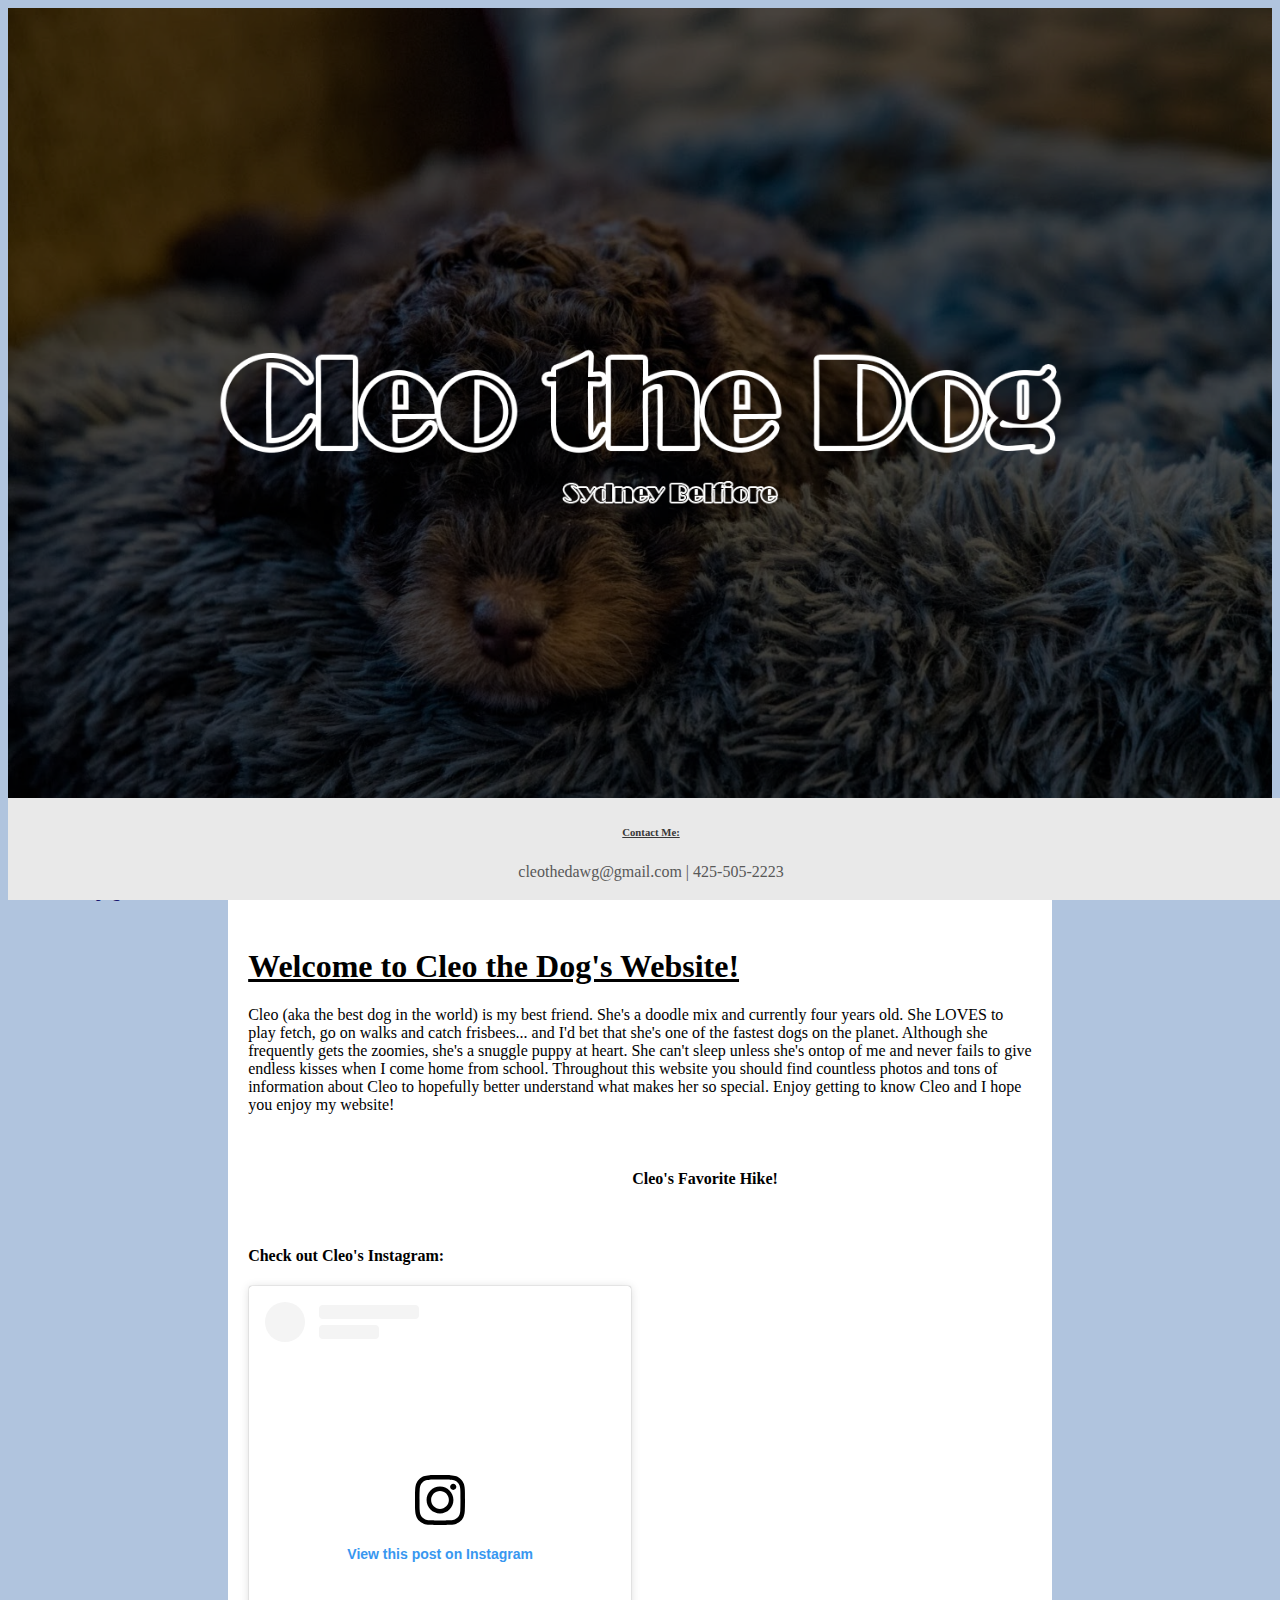
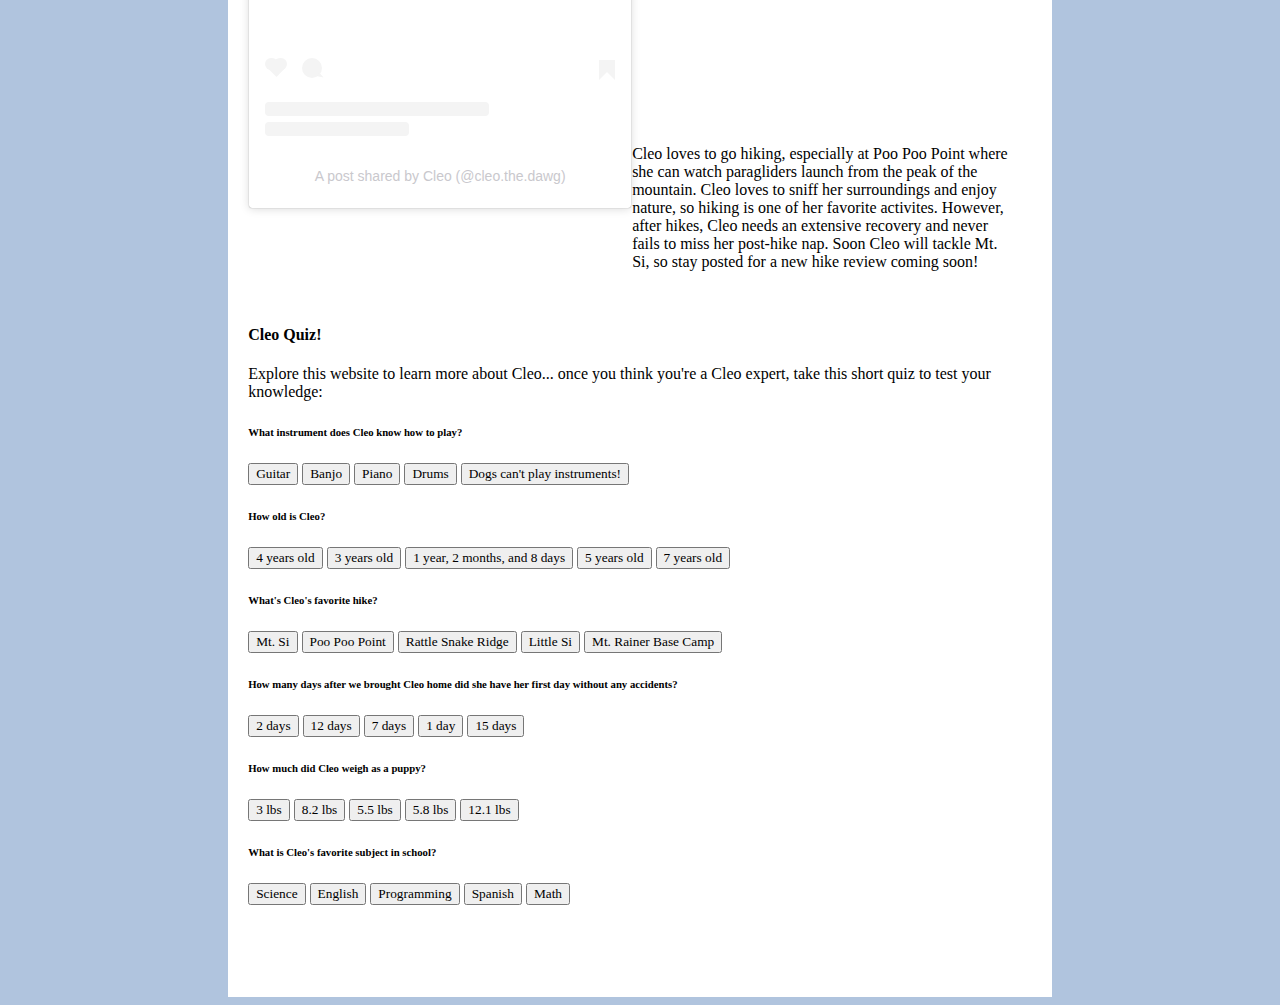
<file: index.html>
<!DOCTYPE html>
<html lang="en">
<head>
    <meta charset="UTF-8">
    <meta name="viewport" content="width=device-width, initial-scale=1.0">
    <title>Homepage | Cleo the Dog</title>

    <!--page icon (little iamge in the browser tab)-->
    <link rel="icon" type="image/x-icon" href="images/cleoicon.jpg"> 

    <!-- link to stylesheet + js -->
    <link rel="stylesheet" href="css/style.css">
    <script src="js/script.js" defer></script>

    <!--bootstrap style sheets (css and js)-->
    <link href="https://cdn.jsdelivr.net/npm/bootstrap@5.2.3/dist/css/bootstrap.min.css" rel="stylesheet" integrity="sha384-rbsA2VBKQhggwzxH7pPCaAqO46MgnOM80zW1RWuH61DGLwZJEdK2Kadq2F9CUG65" crossorigin="anonymous">
    <script src="https://cdn.jsdelivr.net/npm/bootstrap@5.2.3/dist/js/bootstrap.bundle.min.js" integrity="sha384-kenU1KFdBIe4zVF0s0G1M5b4hcpxyD9F7jL+jjXkk+Q2h455rYXK/7HAuoJl+0I4" crossorigin="anonymous"></script>
    
    <!--making my website good more laptops and phones - learned this with CS50 -->
    <meta name="viewport" content="initial-scale=1, width=device-width">

    <!--adding a js notification when this page is opened-->
    <script>
        alert("Hello... Welcome to Cleo's website")
    </script>
</head>


<body style="background-color: lightsteelblue;">
    <!--adding a huge image of Cleo at the top of the page-->
    <div class="home_img" style="position: relative;">
        <img src="images\cleomain.png" alt="Cleo Homepage" style="width: 100%;">
    </div>

    <!-- NAVBAR -->
    <div>
        <!--creating a table that will be the navigation bar at the top of my screen right below the image using bootstrap - learned this with CS50-->
        <table id="nav_home" class="table table-primary table-hover text-center">
            <tr>
                <td style="width:33%; vertical-align: middle;">
                    <!--adding a photo of cleo -- learned this from: https://www.w3schools.com/bootstrap5/bootstrap_navbar.php-->
                    <a class="navbar-brand" href="images/cleo17.jpg">
                        <img src="images/cleo17.jpg" alt="Avatar Logo" style="width:40px;" height="40px;" class="rounded-pill"> 
                    </a>
                    <a href="index.html" style="font-size: 16px; color:midnightblue"><b>Homepage</b></a>
                </td>
                <td style="width: 33%; vertical-align: middle;">
                    <a href="getToKnowCleo.html" style="font-size: 16px;">Get to Know Cleo!</a>
                </td>
                <td style="width: 33%; vertical-align: middle;">
                    <a href="gallery.html" style="font-size: 16px;">Gallery</a>
                </td>
            </tr>
        </table>
    </div>

    <!--creating different containers so the left and right boxes are blue and the content has a right background-->
    <div class="content">

        <br>

        <!--header + intro text-->
        <h1 class="text-center"><u>Welcome to Cleo the Dog's Website!</u></h1>
        <p>Cleo (aka the best dog in the world) is my best friend. She's a doodle mix and currently four years old. She LOVES to play fetch, go on walks and catch frisbees... and I'd bet that she's one of the fastest dogs on the planet. Although she frequently gets the zoomies, she's a snuggle puppy at heart. She can't sleep unless she's ontop of me and never fails to give endless kisses when I come home from school. Throughout this website you should find countless photos and tons of information about Cleo to hopefully better understand what makes her so special. Enjoy getting to know Cleo and I hope you enjoy my website! </p>

        <br>

        <!-- flex container for instagram account and google maps (side by side layout) -->
        <div class="ig_maps_container">
            <!--EMBED CLEO'S INSTAGRAM ACCOUNT - learned this method from: https://www.wikihow.com/Embed-an-Instagram-Post -->
            <div class="cleo_ig">
                <h4 class="text-center">Check out Cleo's Instagram:</h4>
                <blockquote class="instagram-media" data-instgrm-captioned data-instgrm-permalink="https://www.instagram.com/p/Cp_GuFDvKFh/?utm_source=ig_embed&amp;utm_campaign=loading" data-instgrm-version="14" style="background:#FFF; border:0; border-radius:3px; box-shadow:0 0 1px 0 rgba(0,0,0,0.5),0 1px 10px 0 rgba(0,0,0,0.15); margin: 1px; max-width:400px; min-width:226px; padding:0; width:99.375%; width:-webkit-calc(100% - 2px); width:calc(100% - 2px);"><div style="padding:16px;"> 
                <a href="https://www.instagram.com/p/Cp_GuFDvKFh/?utm_source=ig_embed&amp;utm_campaign=loading" style=" background:#FFFFFF; line-height:0; padding:0 0; text-align:center; text-decoration:none; width:100%;" target="_blank"> <div style=" display: flex; flex-direction: row; align-items: center;">
                <div style="background-color: #F4F4F4; border-radius: 50%; flex-grow: 0; height: 40px; margin-right: 14px; width: 40px;"></div> <div style="display: flex; flex-direction: column; flex-grow: 1; justify-content: center;"> <div style=" background-color: #F4F4F4; border-radius: 4px; flex-grow: 0; height: 14px; margin-bottom: 6px; width: 100px;"></div> 
                <div style="background-color: #F4F4F4; border-radius: 4px; flex-grow: 0; height: 14px; width: 60px;"></div></div></div><div style="padding: 19% 0;"></div> <div style="display:block; height:50px; margin:0 auto 12px; width:50px;"><svg width="50px" height="50px" viewBox="0 0 60 60" version="1.1" xmlns="https://www.w3.org/2000/svg" xmlns:xlink="https://www.w3.org/1999/xlink"><g stroke="none" stroke-width="1" fill="none" fill-rule="evenodd"><g transform="translate(-511.000000, -20.000000)" fill="#000000"><g><path d="M556.869,30.41 C554.814,30.41 553.148,32.076 553.148,34.131 C553.148,36.186 554.814,37.852 556.869,37.852 C558.924,37.852 560.59,36.186 560.59,34.131 C560.59,32.076 558.924,30.41 556.869,30.41 M541,60.657 C535.114,60.657 530.342,55.887 530.342,50 C530.342,44.114 535.114,39.342 541,39.342 C546.887,39.342 551.658,44.114 551.658,50 C551.658,55.887 546.887,60.657 541,60.657 M541,33.886 C532.1,33.886 524.886,41.1 524.886,50 C524.886,58.899 532.1,66.113 541,66.113 C549.9,66.113 557.115,58.899 557.115,50 C557.115,41.1 549.9,33.886 541,33.886 M565.378,62.101 C565.244,65.022 564.756,66.606 564.346,67.663 C563.803,69.06 563.154,70.057 562.106,71.106 C561.058,72.155 560.06,72.803 558.662,73.347 C557.607,73.757 556.021,74.244 553.102,74.378 C549.944,74.521 548.997,74.552 541,74.552 C533.003,74.552 532.056,74.521 528.898,74.378 C525.979,74.244 524.393,73.757 523.338,73.347 C521.94,72.803 520.942,72.155 519.894,71.106 C518.846,70.057 518.197,69.06 517.654,67.663 C517.244,66.606 516.755,65.022 516.623,62.101 C516.479,58.943 516.448,57.996 516.448,50 C516.448,42.003 516.479,41.056 516.623,37.899 C516.755,34.978 517.244,33.391 517.654,32.338 C518.197,30.938 518.846,29.942 519.894,28.894 C520.942,27.846 521.94,27.196 523.338,26.654 C524.393,26.244 525.979,25.756 528.898,25.623 C532.057,25.479 533.004,25.448 541,25.448 C548.997,25.448 549.943,25.479 553.102,25.623 C556.021,25.756 557.607,26.244 558.662,26.654 C560.06,27.196 561.058,27.846 562.106,28.894 C563.154,29.942 563.803,30.938 564.346,32.338 C564.756,33.391 565.244,34.978 565.378,37.899 C565.522,41.056 565.552,42.003 565.552,50 C565.552,57.996 565.522,58.943 565.378,62.101 M570.82,37.631 C570.674,34.438 570.167,32.258 569.425,30.349 C568.659,28.377 567.633,26.702 565.965,25.035 C564.297,23.368 562.623,22.342 560.652,21.575 C558.743,20.834 556.562,20.326 553.369,20.18 C550.169,20.033 549.148,20 541,20 C532.853,20 531.831,20.033 528.631,20.18 C525.438,20.326 523.257,20.834 521.349,21.575 C519.376,22.342 517.703,23.368 516.035,25.035 C514.368,26.702 513.342,28.377 512.574,30.349 C511.834,32.258 511.326,34.438 511.181,37.631 C511.035,40.831 511,41.851 511,50 C511,58.147 511.035,59.17 511.181,62.369 C511.326,65.562 511.834,67.743 512.574,69.651 C513.342,71.625 514.368,73.296 516.035,74.965 C517.703,76.634 519.376,77.658 521.349,78.425 C523.257,79.167 525.438,79.673 528.631,79.82 C531.831,79.965 532.853,80.001 541,80.001 C549.148,80.001 550.169,79.965 553.369,79.82 C556.562,79.673 558.743,79.167 560.652,78.425 C562.623,77.658 564.297,76.634 565.965,74.965 C567.633,73.296 568.659,71.625 569.425,69.651 C570.167,67.743 570.674,65.562 570.82,62.369 C570.966,59.17 571,58.147 571,50 C571,41.851 570.966,40.831 570.82,37.631"></path></g></g></g></svg></div><div style="padding-top: 8px;"> <div style=" color:#3897f0; font-family:Arial,sans-serif; font-size:14px; font-style:normal; font-weight:550; line-height:18px;">View this post on Instagram</div></div><div style="padding: 12.5% 0;"></div> <div style="display: flex; flex-direction: row; margin-bottom: 14px; align-items: center;"><div> <div style="background-color: #F4F4F4; border-radius: 50%; height: 12.5px; width: 12.5px; transform: translateX(0px) translateY(7px);"></div> <div style="background-color: #F4F4F4; height: 12.5px; transform: rotate(-45deg) translateX(3px) translateY(1px); width: 12.5px; flex-grow: 0; margin-right: 14px; margin-left: 2px;"></div> <div style="background-color: #F4F4F4; border-radius: 50%; height: 12.5px; width: 12.5px; transform: translateX(9px) translateY(-18px);"></div></div><div style="margin-left: 8px;"> <div style=" background-color: #F4F4F4; border-radius: 50%; flex-grow: 0; height: 20px; width: 20px;"></div> <div style=" width: 0; height: 0; border-top: 2px solid transparent; border-left: 6px solid #f4f4f4; border-bottom: 2px solid transparent; transform: translateX(16px) translateY(-4px) rotate(30deg)"></div></div><div style="margin-left: auto;"> <div style=" width: 0px; border-top: 8px solid #F4F4F4; border-right: 8px solid transparent; transform: translateY(16px);"></div> <div style=" background-color: #F4F4F4; flex-grow: 0; height: 12px; width: 16px; transform: translateY(-4px);"></div> <div style=" width: 0; height: 0; border-top: 8px solid #F4F4F4; border-left: 8px solid transparent; transform: translateY(-4px) translateX(8px);"></div></div></div> <div style="display: flex; flex-direction: column; flex-grow: 1; justify-content: center; margin-bottom: 24px;"> <div style=" background-color: #F4F4F4; border-radius: 4px; flex-grow: 0; height: 14px; margin-bottom: 6px; width: 224px;"></div> <div style=" background-color: #F4F4F4; border-radius: 4px; flex-grow: 0; height: 14px; width: 144px;"></div></div></a><p style=" color:#c9c8cd; font-family:Arial,sans-serif; font-size:14px; line-height:17px; margin-bottom:0; margin-top:8px; overflow:hidden; padding:8px 0 7px; text-align:center; text-overflow:ellipsis; white-space:nowrap;"><a href="https://www.instagram.com/p/Cp_GuFDvKFh/?utm_source=ig_embed&amp;utm_campaign=loading" style=" color:#c9c8cd; font-family:Arial,sans-serif; font-size:14px; font-style:normal; font-weight:normal; line-height:17px; text-decoration:none;" target="_blank">A post shared by Cleo (@cleo.the.dawg)</a></p></div></blockquote>
                <script async src="//www.instagram.com/embed.js"></script>
            </div>

            <!--EMBED A GOOGLE MAPS LINK - learned this from: https://www.embed-map.com/-->
            <div class="google_maps">
                <h4 class="text-center">Cleo's Favorite Hike!</h4>
                <div style="overflow:hidden;resize:none;max-width:100%;width:450px;height:520px;">
                <div id="google-maps-display" style="height:100%; width:100%;max-width:100%;">
                <iframe style="height:100%;width:100%;border:0;" frameborder="0" src="https://www.google.com/maps/embed/v1/place?q=Poo+Poo+Point+Trailhead,+Issaquah-Hobart+Road+Southeast,+Issaquah,+WA,+USA&key=AIzaSyBFw0Qbyq9zTFTd-tUY6dZWTgaQzuU17R8"></iframe></div></div>
                <p>Cleo loves to go hiking, especially at Poo Poo Point where she can watch paragliders launch from the peak of the mountain. Cleo loves to sniff her surroundings and enjoy nature, so hiking is one of her favorite activites. However, after hikes, Cleo needs an extensive recovery and never fails to miss her post-hike nap. Soon Cleo will tackle Mt. Si, so stay posted for a new hike review coming soon! </p>
            </div>
        </div>

        <br>
        
        <div>
            <!--CREATE A JS QUIZ TO TEST THE AUDEICNE'S KNOWLEDGE OF CLEO - learned this quiz layout from CS50-->
            <h4 class="text-center">Cleo Quiz!</h4>
            <p>Explore this website to learn more about Cleo... once you think you're a Cleo expert, take this short quiz to test your knowledge:</p>
            
            <!--using bootstrap to create cards that hold the quiz questions-->
            <div class="card border-info">
                <div class="card-body">
                    <!--Quiz Question #1-->
                    <h6>
                        What instrument does Cleo know how to play?
                    </h6>
                    <!--user has different buttons/options they can answer-->
                    <button class="incorrect">Guitar</button> <!--classifying options as correct/incorrect to see if the user answered correctly-->
                    <button class="incorrect">Banjo</button>
                    <button class="correct">Piano</button>
                    <button class="incorrect">Drums</button>
                    <button class="incorrect">Dogs can't play instruments!</button>
                </div>
            </div>

            <p></p> <!--spaces between quiz questions-->

            <div class="card border-info">
                <div class="card-body">
                    <!--Quiz Question #2-->
                    <h6>
                        How old is Cleo?
                    </h6>
                    <button class="correct">4 years old</button>
                    <button class="incorrect">3 years old</button>
                    <button class="incorrect">1 year, 2 months, and 8 days</button>
                    <button class="incorrect">5 years old</button>
                    <button class="incorrect">7 years old</button>
                </div>
            </div>

            <p></p>

            <div class="card border-info">
                <div class="card-body">
                    <!--Quiz Question #3-->
                    <h6>
                        What's Cleo's favorite hike?
                    </h6>
                    <button class="incorrect">Mt. Si</button>
                    <button class="correct">Poo Poo Point</button>
                    <button class="incorrect">Rattle Snake Ridge</button>
                    <button class="incorrect">Little Si</button>
                    <button class="incorrect">Mt. Rainer Base Camp</button>
                </div>
            </div>

            <p></p>

            <div class="card border-info">
                <div class="card-body">
                    <!--Quiz Question #4-->
                    <h6>
                        How many days after we brought Cleo home did she have her first day without any accidents?
                    </h6>
                    <button class="incorrect">2 days</button>
                    <button class="correct">12 days</button>
                    <button class="incorrect">7 days</button>
                    <button class="incorrect">1 day</button>
                    <button class="incorrect">15 days</button>
                </div>
            </div>

            <p></p>

            <div class="card border-info">
                <div class="card-body">
                    <!--Quiz Question #4-->
                    <h6>
                        How much did Cleo weigh as a puppy?
                    </h6>
                    <button class="incorrect">3 lbs</button>
                    <button class="incorrect">8.2 lbs</button>
                    <button class="correct">5.5 lbs</button>
                    <button class="incorrect">5.8 lbs</button>
                    <button class="incorrect">12.1 lbs</button>
                </div>
            </div>

            <p></p>

            <div class="card border-info">
                <div class="card-body">
                    <!--Quiz Question #4-->
                    <h6>
                        What is Cleo's favorite subject in school?
                    </h6>
                    <button class="incorrect">Science</button>
                    <button class="incorrect">English</button>
                    <button class="incorrect">Programming</button>
                    <button class="incorrect">Spanish</button>
                    <button class="correct">Math</button>
                </div>
            </div>
        </div>

        <!--break in the page so you can scroll and the footer doesn't overlap the last quiz question-->
        <br>
        <br>
        <br>
        <br>
    </div>

    <!--FOOTER-->
    <footer class="footer">
        <h6 style="text-align: center; color: rgb(56, 56, 56);"><u>Contact Me:</u></h6>
        <p style="text-align: center; color: rgb(88, 88, 88);">cleothedawg@gmail.com | 425-505-2223</p>
    </footer>
</body>
</html>
</file>
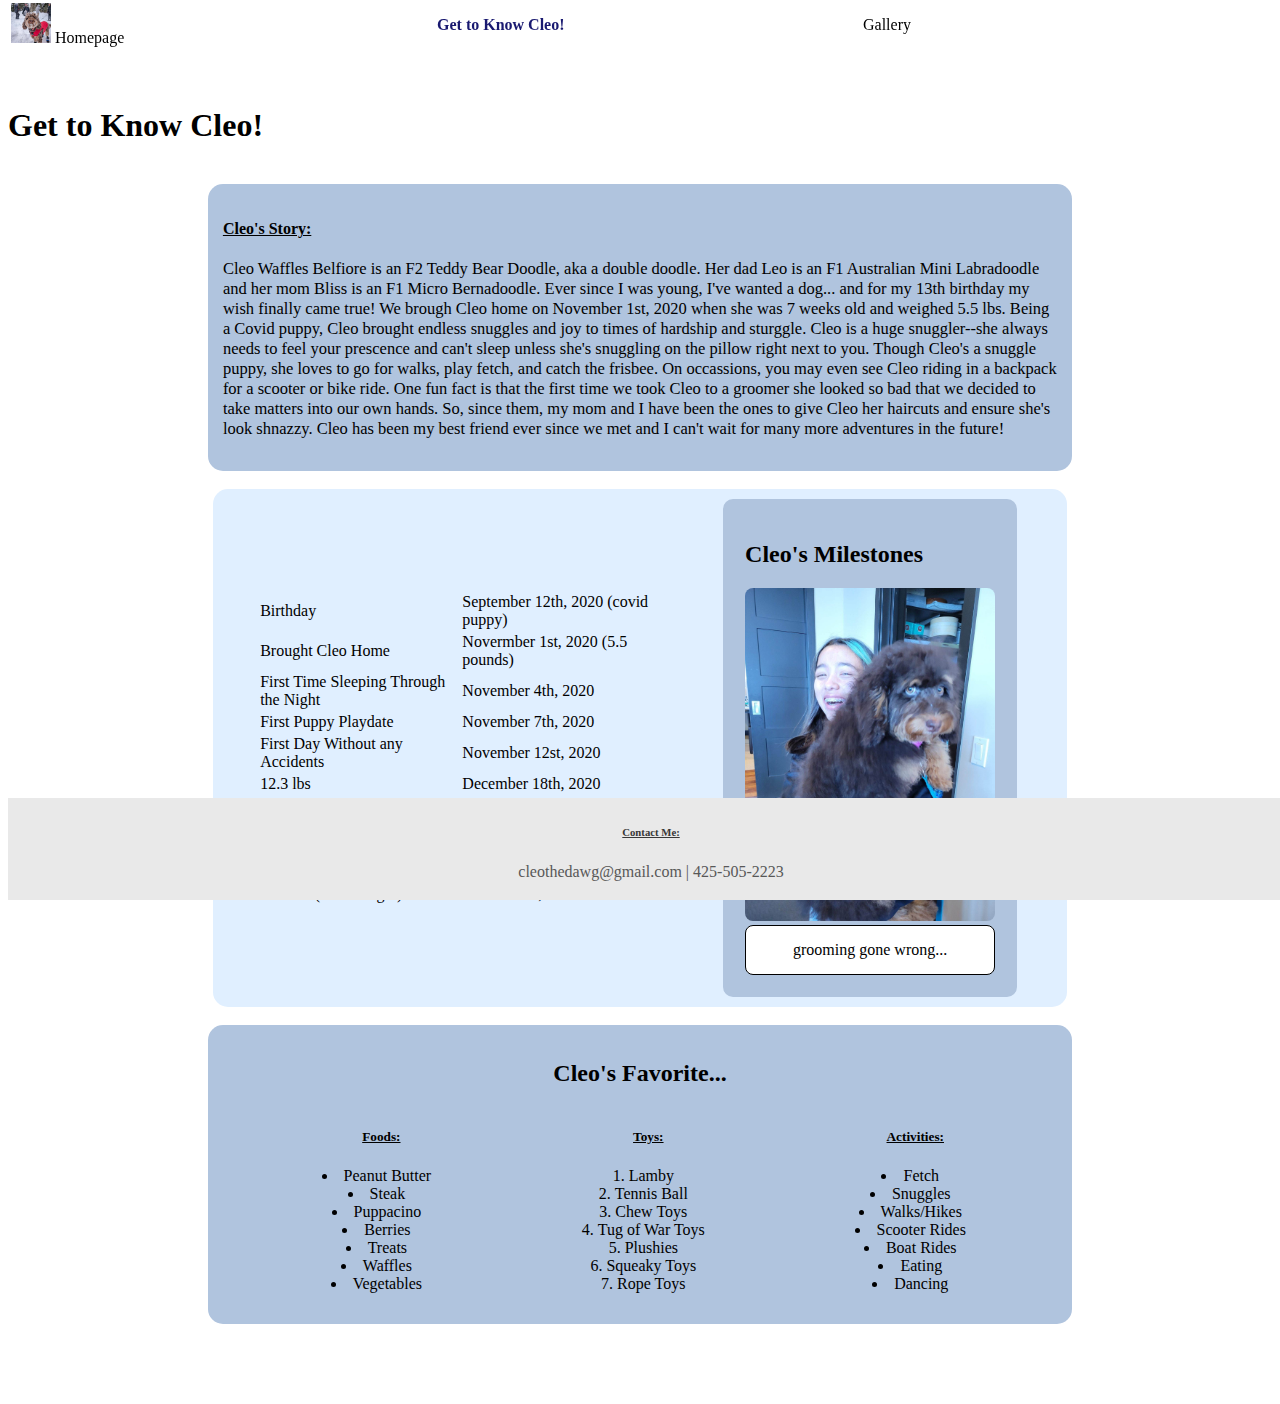
<file: getToKnowCleo.html>
<!DOCTYPE html>
<html lang="en">
<head>
    <meta charset="UTF-8">
    <meta name="viewport" content="width=device-width, initial-scale=1.0">
    <title>Page 2 - tbd</title>

    <!--page icon (little iamge in the browser tab)-->
    <link rel="icon" type="image/x-icon" href="images/cleoicon.jpg"> 

    <!-- link to stylesheet + js -->
    <link rel="stylesheet" href="css/style.css">
    <script src="js/script.js" defer></script>

    <!--bootstrap style sheets (css and js)-->
    <link href="https://cdn.jsdelivr.net/npm/bootstrap@5.2.3/dist/css/bootstrap.min.css" rel="stylesheet" integrity="sha384-rbsA2VBKQhggwzxH7pPCaAqO46MgnOM80zW1RWuH61DGLwZJEdK2Kadq2F9CUG65" crossorigin="anonymous">
    <script src="https://cdn.jsdelivr.net/npm/bootstrap@5.2.3/dist/js/bootstrap.bundle.min.js" integrity="sha384-kenU1KFdBIe4zVF0s0G1M5b4hcpxyD9F7jL+jjXkk+Q2h455rYXK/7HAuoJl+0I4" crossorigin="anonymous"></script>
    
    <!--making my website good more laptops and phones - learned this with CS50 -->
    <meta name="viewport" content="initial-scale=1, width=device-width">
</head>


<body style="padding-top: 60px;"> <!--adding padding to the body so the navbar doesn't overlap with it-->
    <!-- NAVBAR -->
    <div>
        <!--creating a table that will be the navigation bar at the top of my screen and using bootstrap-->
        <table id="nav_bar" class="table table-primary table-hover text-center fixed-top">
            <tr>
                <td style="width:33%; vertical-align: middle;">
                    <!--adding a photo of cleo -- learned this from: https://www.w3schools.com/bootstrap5/bootstrap_navbar.php-->
                    <a class="navbar-brand" href="images/cleo17.jpg">
                        <img src="images/cleo17.jpg" alt="Avatar Logo" style="width:40px;" height="40px;" class="rounded-pill"> 
                    </a>
                    <a href="index.html" style="font-size: 16px;">Homepage</a>
                </td>
                <td style="width: 33%; vertical-align: middle;">
                    <a href="getToKnowCleo.html" style="font-size: 16px; color: midnightblue"><b>Get to Know Cleo!</b></a>
                </td>
                <td style="width: 33%; vertical-align: middle;">
                    <a href="gallery.html" style="font-size: 16px;">Gallery</a>
                </td>
            </tr>
        </table>
    </div>

    <!--page title-->
    <br>
    <h1 class="text-center">Get to Know Cleo!</h1>
    <br>

    <!--overview (cleo's story) paragraph container -->
    <div class="overview_info">
        <h4><u>Cleo's Story:</u></h4>
        <p style="font-size: 16.5px;">Cleo Waffles Belfiore is an F2 Teddy Bear Doodle, aka a double doodle. Her dad Leo is an F1 Australian Mini Labradoodle and her mom Bliss is an F1 Micro Bernadoodle. Ever since I was young, I've wanted a dog... and for my 13th birthday my wish finally came true! We brough Cleo home on November 1st, 2020 when she was 7 weeks old and weighed 5.5 lbs. Being a Covid puppy, Cleo brought endless snuggles and joy to times of hardship and sturggle. Cleo is a huge snuggler--she always needs to feel your prescence and can't sleep unless she's snuggling on the pillow right next to you. Though Cleo's a snuggle puppy, she loves to go for walks, play fetch, and catch the frisbee. On occassions, you may even see Cleo riding in a backpack for a scooter or bike ride. One fun fact is that the first time we took Cleo to a groomer she looked so bad that we decided to take matters into our own hands. So, since them, my mom and I have been the ones to give Cleo her haircuts and ensure she's look shnazzy. Cleo has been my best friend ever since we met and I can't wait for many more adventures in the future!  </p>
    </div>

    <br>

    <!-- CREATING FLEXBOXES THAT HAS A TABLE WITH CLEO'S MILESTONES + A PHOTO OF HER-->
    <div class="milestones">
        <div class="left_table">
            <!-- milestones table - layout = event:date -->
            <table class="milestones table table-light table-striped"> <!--using bootstrap to style the table-->
                <tr>
                    <td>Birthday</td>
                    <td>September 12th, 2020 (covid puppy)</td>
                </tr>
                <tr>
                    <td>Brought Cleo Home</td>
                    <td>Novermber 1st, 2020 (5.5 pounds)</td>
                </tr>
                <tr>
                    <td>First Time Sleeping Through the Night</td>
                    <td>November 4th, 2020</td>
                </tr>
                <tr>
                    <td>First Puppy Playdate</td>
                    <td>November 7th, 2020</td>
                </tr>
                <tr>
                    <td>First Day Without any Accidents</td>
                    <td>November 12st, 2020</td>
                </tr>
                <tr>
                    <td>12.3 lbs</td>
                    <td>December 18th, 2020</td>
                </tr>
                <tr>
                    <td>18.7 lbs</td>
                    <td>February 8th, 2021</td>
                </tr>
                <tr>
                    <td>First Walk</td>
                    <td>November 29th, 2020</td>
                </tr>
                <tr>
                    <td>First Grooming</td>
                    <td>February 24th, 2021</td>
                </tr>
                <tr>
                    <td>26.5 lbs</td>
                    <td>May 19th, 2021</td>
                </tr>
                <tr>
                    <td>33.5 lbs (final weight)</td>
                    <td>Octover 7th, 2021</td>
                </tr>
            </table>
        </div>

        <!-- image + text on the right side of the table -->
        <div class="image_right">
            <h2><b>Cleo's Milestones</b></h2>

            <!--adding in and styling the image-->
            <a target="_blank" href="images\cleo28.jpg">
                <img src="images\cleo28.jpg" alt="Cinque Terre" style="width: 250px; object-fit: cover; object-position: center; border-radius: 8px;">
            </a>

            <!--adding an image description-->
            <div class="desc" style="background-color: white; border-radius: 8px;">grooming gone wrong...</div>
        </div>
    </div>

    <br>

    <!--container for cleo's favorite___ lists-->
    <div class="favorites">

        <!--header above the flexboxes for each list -->
        <div class="favorites-header">
            <h2>Cleo's Favorite...</h2>
        </div>
        
        <!--container with flexboxes that have the three lists in a row side by side-->
        <div class="favorites-content">
            <!--div for the food unordered list (left column of the flexbox)-->
            <div class="food">
                <h5 style="padding-left: 50px;"><u>Foods:</u></h5>
                <ul>
                    <li>Peanut Butter</li>
                    <li>Steak</li>
                    <li>Puppacino</li>
                    <li>Berries</li>
                    <li>Treats</li>
                    <li>Waffles</li>
                    <li>Vegetables</li>
                </ul>

            <!--div for the toys ordered list (center column of the flexbox)-->
            </div>
            <div class="toys">
                <h5 style="padding-left: 50px;"><u>Toys:</u></h5>
                <ol>
                    <li>Lamby</li>
                    <li>Tennis Ball</li>
                    <li>Chew Toys</li>
                    <li>Tug of War Toys</li>
                    <li>Plushies</li>
                    <li>Squeaky Toys</li>
                    <li>Rope Toys</li>
                </ol>
            </div>
            
            <!--div for the activities unordered list (right column of the flexbox)-->
            <div class="activities">
                <h5 style="padding-left: 50px;"><u>Activities:</u></h5>
                <ul>
                    <li>Fetch</li>
                    <li>Snuggles</li>
                    <li>Walks/Hikes</li>
                    <li>Scooter Rides</li>
                    <li>Boat Rides</li>
                    <li>Eating</li>
                    <li>Dancing</li>
                </ul>
            </div>
        </div>
    </div>
    
    <!--adding breaks so the footer doesn't overlap the favorites container-->
    <br>
    <br>
    <br>
    <br>

    <!--FOOTER-->
    <footer class="footer">
        <h6 style="text-align: center; color: rgb(56, 56, 56);"><u>Contact Me:</u></h6>
        <p style="text-align: center; color: rgb(88, 88, 88);">cleothedawg@gmail.com | 425-505-2223</p>
    </footer>
</body>
</html>
</file>
<file: css/style.css>
/* ------------ PICKING A FONT ----------- */ 
/* syntax note: * selects all - https://www.w3schools.com/css/css_selectors.asp */
* {
  font-family:'Times New Roman', Times, serif
}

/* ---------- STYLING NAVBAR ------------- */
/* navbar for gallery and get to know Cleo pages */
#nav_bar a { /* #navbar a will style the links in the nav bar table */
    text-decoration: none;
    color: black;
}

/* making the text for hyperlinks change color when hovered over */
#nav_bar a:hover {
    color: lightcyan;
}   

/* making the navbar stay at the top of the screen - learned this here: https://www.w3schools.com/css/css_navbar_horizontal.asp */
#nav_bar {
  position: fixed;
  top: 0;
  width: 100%;
  z-index: 1000;
}

/* navbar for homepage */
#nav_home a { /* #navbar a will style the links in the nav bar table */
  text-decoration: none;
  color: black;
}

#nav_home a:hover {
  color: lightcyan;
}  


/* ----------- STYLING FOOTER ----------------- */
footer {
  position: fixed; /* footer's always on screen */
  bottom: 0; /* at the bottom of the page */
  width: 100%;
  background-color: #e9e9e9;
  text-align: center;
  padding: 3px;
  z-index: 1; /* stays above other content, learned here: https://www.w3schools.com/cssref/pr_pos_z-index.php */
}


/* ------------ HOMEPAGE CSS ------------------ */
/* STYLING MAIN IMAGE ON HOMEPAGE */
.home_img {
  padding: 0;
  margin: 0;
}

/* styling the content container to be white and in the center of the page */
.content{
  max-width: 62%;
  margin: 0 auto;
  background-color: white;
  padding: 20px;
  z-index: 1; /* making sure this sits ontop of the light blue background */
  margin-top: -16px; /* making sure the white content box is right below the navbar without any space in between */
}

/* CONTAINTER FOR CLEO'S INSTAGRAM AND GOOGLE MAPS */
/* using flex boses to make the instagram post and google maps embed side by side */
.ig_maps_container { 
  display: flex;
  align-items: center;
  margin: 0 auto;
}

/* CENTERING CLEO'S INSTAGRAM ACCOUNT (left part of container) */
.cleo_ig{
  margin: 0;
  width: 49%;
}

/* CENTERING GOOGLE MAPS (right part of container) */
.google_maps{
  margin: 0;
  width: 49%;
}

/* STYLING THE CONTAINER WITH THE JS CLEO QUIZ */
.cleo_quiz {
  margin: 0 auto;
  padding: 20px;
}


/* ------------------- GALLERY PAGE CSS ------------------ */
/* STYLING THE PHOTO GALLERY - learned from w3schools: https://www.w3schools.com/css/css3_flexbox_responsive.asp */
.gallery_row { /*using flexboxes */
  display: flex;
  flex-wrap: wrap;
  padding: 0 4px;
}

/* Create four equal columns with images that sits next to each other */
.gallery_column {
  flex: 25%;
  max-width: 25%;
  padding: 0 4px;
}
  
/* Responsive layout - makes a two column-layout instead of four columns */
@media (max-width: 800px) {
  .gallery_column {
    flex: 1 1 50%;
    max-width: 50%;
  }
}

/* Responsive layout - makes the two columns stack on top of each other instead of next to each other */
@media (max-width: 600px) {
  .gallery_column {
    flex: 100%;
    max-width: 100%;
  }
}

/* styling the images themselves */
.gallery_column img {
  margin-top: 8px;
  vertical-align: middle;
}

/* making the image slightly opaque when hovered on */
.gallery_column img:hover {
  opacity: 75%;
}

/* styling the image descriptions */
.desc {
  padding: 15px;
  text-align: center;
  border: 1px solid black;
  border-radius: 5px;
}


/* ----------------- GET TO KNOW CLEO PAGE CSS ------------------- */
/* STYLING OVERVIEW INFO ON THE GET TO KNOW CLEO PAGE */
.overview_info {
  max-width: 66%;
  background-color: lightsteelblue;
  border-radius: 15px;
  margin: 0 auto;
  padding: 15px
}

/* STYLING THE MILESTONES CONTAINER using flexboses */
.milestones {
  max-width: 66%;
  margin: 0 auto;
  background-color: rgb(224, 239, 255);
  padding: 10px;
  display: flex; /* https://www.w3schools.com/css/css3_flexbox_container.asp */
  align-items: center;
  border-radius: 15px;
}

/* styling the milestones table itself */
.left_table {
  text-align: left;
  flex: 3;
  margin-left: -10%;
}

/* styling the image to the right of the milestones table */
.image_right {
  flex: 1;
  border: 2px solid lightsteelblue;
  border-radius: 10px;
  margin-right: 40px;
  margin-left: -50px;
  padding: 20px;
  background-color: lightsteelblue;
}
/* SYTLING THE FAVORITES LIST */
.favorites {
  max-width: 66%;
  background-color: lightsteelblue;
  border-radius: 15px;
  margin: 0 auto;
  padding: 15px;
}

/* making the favorites header above the flexbox so it's centered and above the lists themselves */
.favorites-header {
  text-align: center;
  margin-bottom: 15px;
}

/* initiating the flexboxes */
.favorites-content {
  display: flex;
}

/* styling the FOOD, TOYBS, and ACTIVITIES lists so they each take up a third of the row */
.food {
  margin: 0;
  width: 32%;
  display: inline-block; /* learned about inline blocks here: https://www.w3schools.com/Css/css_inline-block.asp */
  text-align: center;
}

.toys {
  margin: 0;
  width: 32%;
  display: inline-block;
  text-align: center;
}

.activities {
  margin: 0;
  width: 32%;
  display: inline-block;
  text-align: center;
}

/* ensuring the bullet points themselves are still left aligned */
.favorites-content ul, ol{
  list-style-position: inside; 
}
</file>
